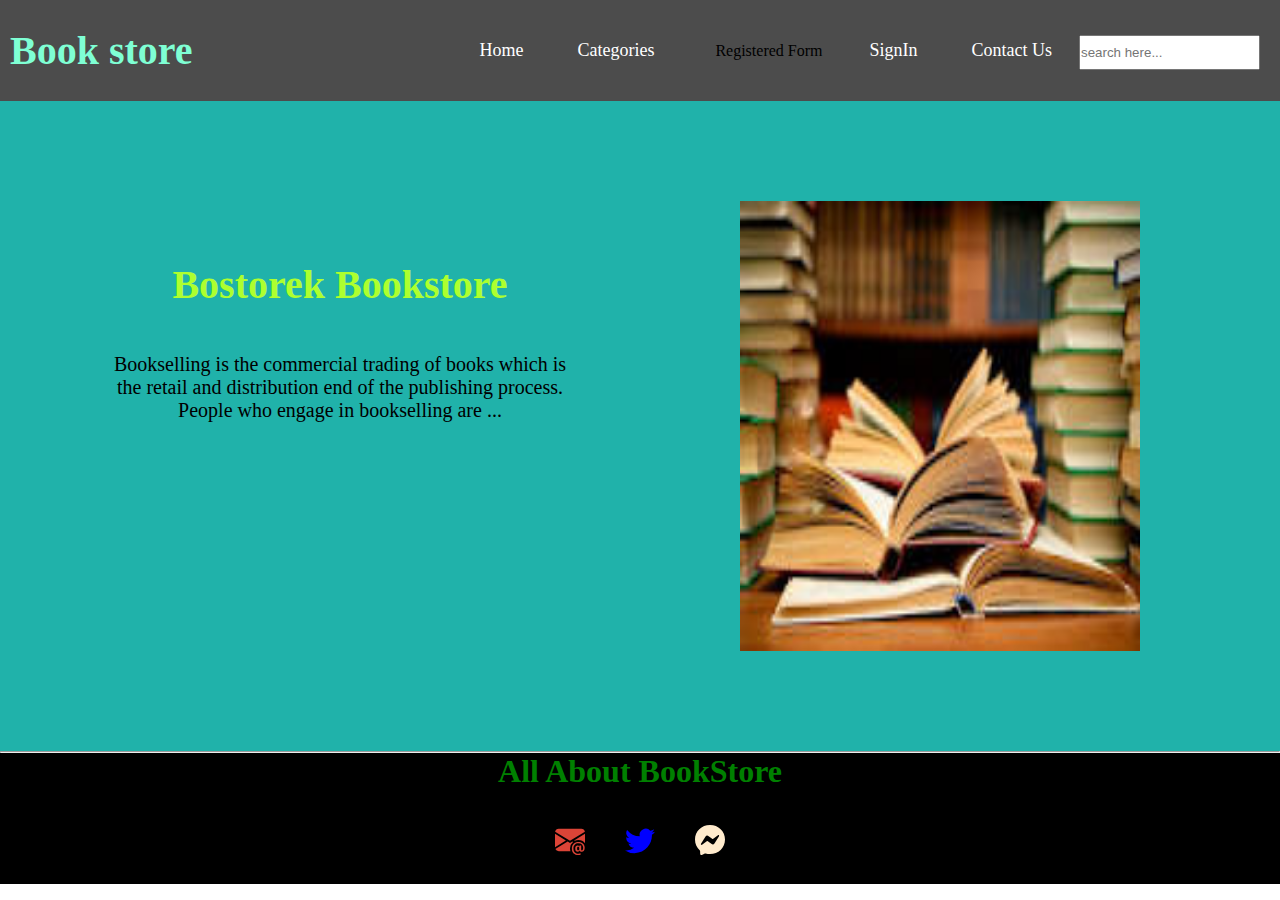
<file: index.html>
<!-- <!DOCTYPE html>
<html lang="en">
<head>
    <meta charset="UTF-8">
    <meta http-equiv="X-UA-Compatible" content="IE=edge">
    <meta name="viewport" content="width=device-width, initial-scale=1.0">
    <link rel="stylesheet" href="style.css">
    <link href="https://cdn.jsdelivr.net/npm/bootstrap@5.0.2/dist/css/bootstrap.min.css" rel="stylesheet" integrity="sha384-EVSTQN3/azprG1Anm3QDgpJLIm9Nao0Yz1ztcQTwFspd3yD65VohhpuuCOmLASjC" crossorigin="anonymous"><title>Document</title>
    
</head>
<body>
    <div id="main">
        <section id="index">
            <nav class="navbar">
                <h1 id="heading">Book<span>Store</span></h1>
                
                <ul>
                   
                    <li> <a href="index.html">Home</a> </li>
                    <li><a href="Categories.html">Categories</a></li>
                    <li><a href="Registration.html">Registred Form</a></li>
                    <li><a href="Login.html">SignIn</a></li>
                    <li><a href="Contact.html">Contact Us</a></li>
                    <input type="search" id="search" placeholder="Search Here ..."/>
                    
                </ul>
            </nav>
        </section>
        <section class="home">
            <div class="div1">
                <h1 class="head">Bostorek Bookstore</h1>
                <p class="paragraph">Bookselling is the commercial trading of books which is the retail and distribution end of the publishing process. People who engage in bookselling are ...
                </h1>
                    
            </div>
            <div class="div2">
                    <img src="Images/Book1.jpg" alt="" class="img">
            </div>
        </section>
    </div>
    
    <footer>
        <footer id="fd1">
            <h1 id="foot">All About BookStore </h1>
            <ul id="icon">
                <li class="iconli iconli1">
                    <svg xmlns="http://www.w3.org/2000/svg" width="30" height="40" fill="currentColor" class="bi bi-envelope-at-fill" viewBox="0 0 16 16">
                        <path d="M2 2A2 2 0 0 0 .05 3.555L8 8.414l7.95-4.859A2 2 0 0 0 14 2H2Zm-2 9.8V4.698l5.803 3.546L0 11.801Zm6.761-2.97-6.57 4.026A2 2 0 0 0 2 14h6.256A4.493 4.493 0 0 1 8 12.5a4.49 4.49 0 0 1 1.606-3.446l-.367-.225L8 9.586l-1.239-.757ZM16 9.671V4.697l-5.803 3.546.338.208A4.482 4.482 0 0 1 12.5 8c1.414 0 2.675.652 3.5 1.671Z"/>
                        <path d="M15.834 12.244c0 1.168-.577 2.025-1.587 2.025-.503 0-1.002-.228-1.12-.648h-.043c-.118.416-.543.643-1.015.643-.77 0-1.259-.542-1.259-1.434v-.529c0-.844.481-1.4 1.26-1.4.585 0 .87.333.953.63h.03v-.568h.905v2.19c0 .272.18.42.411.42.315 0 .639-.415.639-1.39v-.118c0-1.277-.95-2.326-2.484-2.326h-.04c-1.582 0-2.64 1.067-2.64 2.724v.157c0 1.867 1.237 2.654 2.57 2.654h.045c.507 0 .935-.07 1.18-.18v.731c-.219.1-.643.175-1.237.175h-.044C10.438 16 9 14.82 9 12.646v-.214C9 10.36 10.421 9 12.485 9h.035c2.12 0 3.314 1.43 3.314 3.034v.21Zm-4.04.21v.227c0 .586.227.8.581.8.31 0 .564-.17.564-.743v-.367c0-.516-.275-.708-.572-.708-.346 0-.573.245-.573.791Z"/>
                      </svg>
                </li >
                <li class="iconli iconli2">
                    <svg xmlns="http://www.w3.org/2000/svg" width="30" height="40" fill="currentColor" class="bi bi-twitter" viewBox="0 0 16 16">
                        <path d="M5.026 15c6.038 0 9.341-5.003 9.341-9.334 0-.14 0-.282-.006-.422A6.685 6.685 0 0 0 16 3.542a6.658 6.658 0 0 1-1.889.518 3.301 3.301 0 0 0 1.447-1.817 6.533 6.533 0 0 1-2.087.793A3.286 3.286 0 0 0 7.875 6.03a9.325 9.325 0 0 1-6.767-3.429 3.289 3.289 0 0 0 1.018 4.382A3.323 3.323 0 0 1 .64 6.575v.045a3.288 3.288 0 0 0 2.632 3.218 3.203 3.203 0 0 1-.865.115 3.23 3.23 0 0 1-.614-.057 3.283 3.283 0 0 0 3.067 2.277A6.588 6.588 0 0 1 .78 13.58a6.32 6.32 0 0 1-.78-.045A9.344 9.344 0 0 0 5.026 15z"/>
                      </svg>
                </li>
                <li class="iconli iconli3">
                    <svg xmlns="http://www.w3.org/2000/svg" width="30" height="40" fill="currentColor" class="bi bi-messenger" viewBox="0 0 16 16">
                        <path d="M0 7.76C0 3.301 3.493 0 8 0s8 3.301 8 7.76-3.493 7.76-8 7.76c-.81 0-1.586-.107-2.316-.307a.639.639 0 0 0-.427.03l-1.588.702a.64.64 0 0 1-.898-.566l-.044-1.423a.639.639 0 0 0-.215-.456C.956 12.108 0 10.092 0 7.76zm5.546-1.459-2.35 3.728c-.225.358.214.761.551.506l2.525-1.916a.48.48 0 0 1 .578-.002l1.869 1.402a1.2 1.2 0 0 0 1.735-.32l2.35-3.728c.226-.358-.214-.761-.551-.506L9.728 7.381a.48.48 0 0 1-.578.002L7.281 5.98a1.2 1.2 0 0 0-1.735.32z"/>
                      </svg>
                </li>
            </ul>

    </footer>
</body>
</html> -->

<!DOCTYPE html>
<html lang="en">
<head>
    <meta charset="UTF-8">
    <meta http-equiv="X-UA-Compatible" content="IE=edge">
    <meta name="viewport" content="width=device-width, initial-scale=1.0">
    <title>Online Book store |  HTML CSS</title>
    
    <link rel="stylesheet" href="style.css">
</head>
<body>
    <header>
        <nav class="navbar">
            <div class ="logo">
                <h1 id="heading">Book store</h1>

            </div>
            <div class="navmenu">
                <ul>
                    <li><a href="index.html">Home</a></li>
                    <li><a href="Categories.html">Categories</a></li>
                    <li><a href="Registration.html"></a>Registered Form</li>
                    <li><a href="Login.html">SignIn</a></li>
                    <li><a href="Contact.html">Contact Us</a></li>
                    <input type="search" id="search" class="text" placeholder="search here...">
                </ul>
            </div>
        </nav>
        <section class="home">
            <div class="div1">
                <h1 class="head">Bostorek Bookstore</h1>
                <p class="paragraph">Bookselling is the commercial trading of books which is the retail and distribution end of the publishing process. People who engage in bookselling are ...
                </h1>
                    <!-- <p>By default, the background color of the document is "tan".
                         If the screen size is 992px or less, the color will change to "blue".
                         If it is 600px or less, it will change to "olive".</p> -->
 
            </div>
            <div class="div2">
                    <img src="Images/Book6.jpg" alt="" class="img">
            </div>
        </section>
    </div>
    </header>
    <hr>
    <footer>
        <footer id="fd1">
            <h1 id="foot">All About BookStore </h1>
            <ul id="icon">
                <li class="iconli iconli1">
                    <svg xmlns="http://www.w3.org/2000/svg" width="30" height="40" fill="currentColor" class="bi bi-envelope-at-fill" viewBox="0 0 16 16">
                        <path d="M2 2A2 2 0 0 0 .05 3.555L8 8.414l7.95-4.859A2 2 0 0 0 14 2H2Zm-2 9.8V4.698l5.803 3.546L0 11.801Zm6.761-2.97-6.57 4.026A2 2 0 0 0 2 14h6.256A4.493 4.493 0 0 1 8 12.5a4.49 4.49 0 0 1 1.606-3.446l-.367-.225L8 9.586l-1.239-.757ZM16 9.671V4.697l-5.803 3.546.338.208A4.482 4.482 0 0 1 12.5 8c1.414 0 2.675.652 3.5 1.671Z"/>
                        <path d="M15.834 12.244c0 1.168-.577 2.025-1.587 2.025-.503 0-1.002-.228-1.12-.648h-.043c-.118.416-.543.643-1.015.643-.77 0-1.259-.542-1.259-1.434v-.529c0-.844.481-1.4 1.26-1.4.585 0 .87.333.953.63h.03v-.568h.905v2.19c0 .272.18.42.411.42.315 0 .639-.415.639-1.39v-.118c0-1.277-.95-2.326-2.484-2.326h-.04c-1.582 0-2.64 1.067-2.64 2.724v.157c0 1.867 1.237 2.654 2.57 2.654h.045c.507 0 .935-.07 1.18-.18v.731c-.219.1-.643.175-1.237.175h-.044C10.438 16 9 14.82 9 12.646v-.214C9 10.36 10.421 9 12.485 9h.035c2.12 0 3.314 1.43 3.314 3.034v.21Zm-4.04.21v.227c0 .586.227.8.581.8.31 0 .564-.17.564-.743v-.367c0-.516-.275-.708-.572-.708-.346 0-.573.245-.573.791Z"/>
                      </svg>
                </li >
                <li class="iconli iconli2">
                    <svg xmlns="http://www.w3.org/2000/svg" width="30" height="40" fill="currentColor" class="bi bi-twitter" viewBox="0 0 16 16">
                        <path d="M5.026 15c6.038 0 9.341-5.003 9.341-9.334 0-.14 0-.282-.006-.422A6.685 6.685 0 0 0 16 3.542a6.658 6.658 0 0 1-1.889.518 3.301 3.301 0 0 0 1.447-1.817 6.533 6.533 0 0 1-2.087.793A3.286 3.286 0 0 0 7.875 6.03a9.325 9.325 0 0 1-6.767-3.429 3.289 3.289 0 0 0 1.018 4.382A3.323 3.323 0 0 1 .64 6.575v.045a3.288 3.288 0 0 0 2.632 3.218 3.203 3.203 0 0 1-.865.115 3.23 3.23 0 0 1-.614-.057 3.283 3.283 0 0 0 3.067 2.277A6.588 6.588 0 0 1 .78 13.58a6.32 6.32 0 0 1-.78-.045A9.344 9.344 0 0 0 5.026 15z"/>
                      </svg>
                </li>
                <li class="iconli iconli3">
                    <svg xmlns="http://www.w3.org/2000/svg" width="30" height="40" fill="currentColor" class="bi bi-messenger" viewBox="0 0 16 16">
                        <path d="M0 7.76C0 3.301 3.493 0 8 0s8 3.301 8 7.76-3.493 7.76-8 7.76c-.81 0-1.586-.107-2.316-.307a.639.639 0 0 0-.427.03l-1.588.702a.64.64 0 0 1-.898-.566l-.044-1.423a.639.639 0 0 0-.215-.456C.956 12.108 0 10.092 0 7.76zm5.546-1.459-2.35 3.728c-.225.358.214.761.551.506l2.525-1.916a.48.48 0 0 1 .578-.002l1.869 1.402a1.2 1.2 0 0 0 1.735-.32l2.35-3.728c.226-.358-.214-.761-.551-.506L9.728 7.381a.48.48 0 0 1-.578.002L7.281 5.98a1.2 1.2 0 0 0-1.735.32z"/>
                      </svg>
                </li>
            </ul>

    </footer>
    <script src="Javascript.js"></script>
  
    
</body>
</html>
</file>
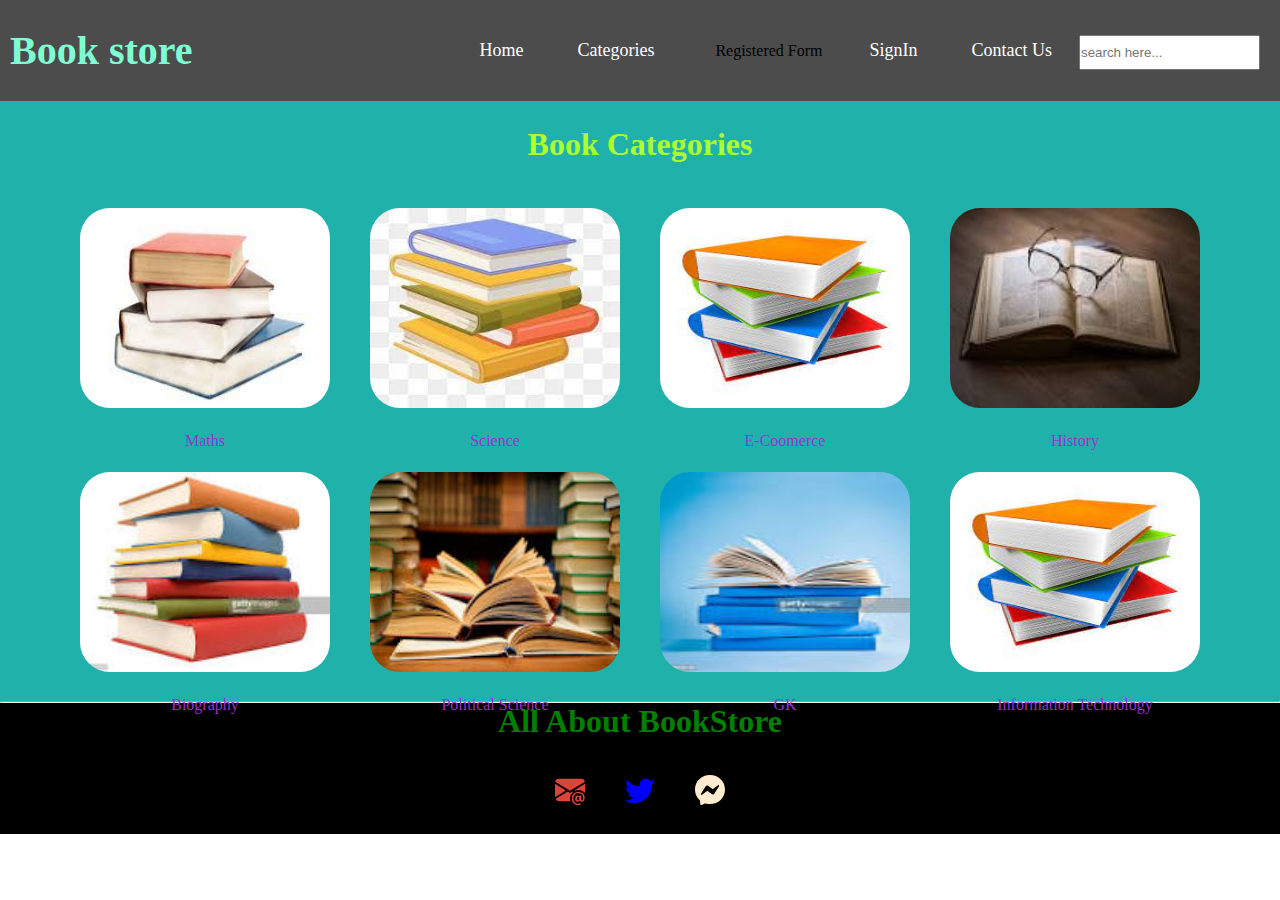
<file: Categories.html>
<!-- <!DOCTYPE html>
<html lang="en">
<head>
    <meta charset="UTF-8">
    <meta http-equiv="X-UA-Compatible" content="IE=edge">
    <meta name="viewport" content="width=device-width, initial-scale=1.0">
    <link rel="stylesheet" href="style.css">
    <link href="https://cdn.jsdelivr.net/npm/bootstrap@5.0.2/dist/css/bootstrap.min.css" rel="stylesheet" integrity="sha384-EVSTQN3/azprG1Anm3QDgpJLIm9Nao0Yz1ztcQTwFspd3yD65VohhpuuCOmLASjC" crossorigin="anonymous"><title>Document</title>
    <style>
        *{
    margin: 0px;
    padding: 0px;
    
}
#categories{
    background-color:azure;
    height: 600px;
}
.cat1{
    display: flex;
    justify-content: center;
    text-align: center;
    border-radius: 30px;
   
    
}
.cat2{
    display: flex;
    justify-content: center;
    text-align: center;
    
   
   
}
.Images{
   height: 200px;
   width: 250px;
   margin: 20px;
   border-radius: 30px;
}
.head1{
    text-align: center;
    color:greenyellow;
    
}
.fig{
    color:brown;
}

 </style>
</head>
<body>
    <div id="main">
        <section id="index">
            <nav class="navbar">
                <h1 id="heading">Book<span>Store</span></h1>
                
                <ul>
                   
                    <li> <a href="index.html">Home</a> </li>
                    <li><a href="Categories.html">Categories</a></li>
                    <li><a href="Registration.html">Registred Form</a></li>
                    <li><a href="Login.html">SignIn</a></li>
                    <li><a href="Contact.html">Contact Us</a></li>
                    <input type="search" id="search" placeholder="Search Here ..."/>
                    
                </ul>
            </nav>
        </section>
        <section id="categories">
            <h1 class="head1"> Book Categories</h1>
            <div class="cat1">
                <figure>
                <img src="Images/Book1.jpg" alt="" class="Images">
                <figcaption class="fig">Maths</figcaption>
            </figure>
            <figure>
                <img src="Images/Book2.jpg" alt="" class="Images">
                <figcaption class="fig">Science</figcaption>
            </figure>
            <figure>
                <img src="Images/Book3.jfif" alt="" class="Images">
                <figcaption class="fig">E-Coomerce</figcaption>
            </figure>
            <figure>
                <img src="Images/Book4.jpg" alt="" class="Images">
                <figcaption class="fig">History</figcaption>
            </figure>
        </div>
        <div class="cat2">
            <figure>
            <img src="Images/Book5.jpg" alt="" class="Images">
            <figcaption class="fig">Biography</figcaption>
        </figure>
        <figure>
            <img src="Images/Book6.jpg" alt="" class="Images">
            <figcaption class="fig">Political Science</figcaption>
        </figure>
        <figure>
            <img src="Images/Book7.jpg" alt="" class="Images">
            <figcaption class="fig">GK</figcaption>
        </figure>
        <figure>
            <img src="Images/Book3.jfif" alt="" class="Images">
            <figcaption class="fig">Information Technology</figcaption>
        </figure>
    </div>
        </section>
        </div>
      
    <footer>
        <footer id="fd2">
            <h1 id="foot">All About BookStore </h1>
            <ul id="icon">
                <li class="iconli iconli1">
                    <svg xmlns="http://www.w3.org/2000/svg" width="30" height="40" fill="currentColor" class="bi bi-envelope-at-fill" viewBox="0 0 16 16">
                        <path d="M2 2A2 2 0 0 0 .05 3.555L8 8.414l7.95-4.859A2 2 0 0 0 14 2H2Zm-2 9.8V4.698l5.803 3.546L0 11.801Zm6.761-2.97-6.57 4.026A2 2 0 0 0 2 14h6.256A4.493 4.493 0 0 1 8 12.5a4.49 4.49 0 0 1 1.606-3.446l-.367-.225L8 9.586l-1.239-.757ZM16 9.671V4.697l-5.803 3.546.338.208A4.482 4.482 0 0 1 12.5 8c1.414 0 2.675.652 3.5 1.671Z"/>
                        <path d="M15.834 12.244c0 1.168-.577 2.025-1.587 2.025-.503 0-1.002-.228-1.12-.648h-.043c-.118.416-.543.643-1.015.643-.77 0-1.259-.542-1.259-1.434v-.529c0-.844.481-1.4 1.26-1.4.585 0 .87.333.953.63h.03v-.568h.905v2.19c0 .272.18.42.411.42.315 0 .639-.415.639-1.39v-.118c0-1.277-.95-2.326-2.484-2.326h-.04c-1.582 0-2.64 1.067-2.64 2.724v.157c0 1.867 1.237 2.654 2.57 2.654h.045c.507 0 .935-.07 1.18-.18v.731c-.219.1-.643.175-1.237.175h-.044C10.438 16 9 14.82 9 12.646v-.214C9 10.36 10.421 9 12.485 9h.035c2.12 0 3.314 1.43 3.314 3.034v.21Zm-4.04.21v.227c0 .586.227.8.581.8.31 0 .564-.17.564-.743v-.367c0-.516-.275-.708-.572-.708-.346 0-.573.245-.573.791Z"/>
                      </svg>
                </li >
                <li class="iconli iconli2">
                    <svg xmlns="http://www.w3.org/2000/svg" width="30" height="40" fill="currentColor" class="bi bi-twitter" viewBox="0 0 16 16">
                        <path d="M5.026 15c6.038 0 9.341-5.003 9.341-9.334 0-.14 0-.282-.006-.422A6.685 6.685 0 0 0 16 3.542a6.658 6.658 0 0 1-1.889.518 3.301 3.301 0 0 0 1.447-1.817 6.533 6.533 0 0 1-2.087.793A3.286 3.286 0 0 0 7.875 6.03a9.325 9.325 0 0 1-6.767-3.429 3.289 3.289 0 0 0 1.018 4.382A3.323 3.323 0 0 1 .64 6.575v.045a3.288 3.288 0 0 0 2.632 3.218 3.203 3.203 0 0 1-.865.115 3.23 3.23 0 0 1-.614-.057 3.283 3.283 0 0 0 3.067 2.277A6.588 6.588 0 0 1 .78 13.58a6.32 6.32 0 0 1-.78-.045A9.344 9.344 0 0 0 5.026 15z"/>
                      </svg>
                </li>
                <li class="iconli iconli3">
                    <svg xmlns="http://www.w3.org/2000/svg" width="30" height="40" fill="currentColor" class="bi bi-messenger" viewBox="0 0 16 16">
                        <path d="M0 7.76C0 3.301 3.493 0 8 0s8 3.301 8 7.76-3.493 7.76-8 7.76c-.81 0-1.586-.107-2.316-.307a.639.639 0 0 0-.427.03l-1.588.702a.64.64 0 0 1-.898-.566l-.044-1.423a.639.639 0 0 0-.215-.456C.956 12.108 0 10.092 0 7.76zm5.546-1.459-2.35 3.728c-.225.358.214.761.551.506l2.525-1.916a.48.48 0 0 1 .578-.002l1.869 1.402a1.2 1.2 0 0 0 1.735-.32l2.35-3.728c.226-.358-.214-.761-.551-.506L9.728 7.381a.48.48 0 0 1-.578.002L7.281 5.98a1.2 1.2 0 0 0-1.735.32z"/>
                      </svg>
                </li>
            </ul>

    </footer>
</body>
</html> -->


<!DOCTYPE html>
<html lang="en">
<head>
    <meta charset="UTF-8">
    <meta http-equiv="X-UA-Compatible" content="IE=edge">
    <meta name="viewport" content="width=device-width, initial-scale=1.0">
    <title>Online Book store |  HTML CSS</title>
    
    <link rel="stylesheet" href="style.css">
    <style>
        *{
    margin: 0px;
    padding: 0px;
    
}
#categories{
    background-color:lightseagreen;
    height: 600px;
}
.cat1{
    display: flex;
    justify-content: center;
    text-align: center;
    border-radius: 30px;
   
    
}
.cat2{
    display: flex;
    justify-content: center;
    text-align: center;
    
   
   
}
.Images{
   height: 200px;
   width: 250px;
   margin: 20px;
   border-radius: 30px;
}

 .Images:hover{
    background-color: aqua;
    height: 220px;
    width: 270px;

} 




.head1{
    text-align: center;
    color:greenyellow;
    padding: 25px;
    
}
.fig{
    color:darkorchid;
    height: 20px;
}

 </style>

</head>
<body>
    <header>
        <nav class="navbar">
            <div class ="logo">
                <h1 id="heading">Book store</h1>

            </div>
            <div class="navmenu">
                <ul>
                    <li><a href="index.html">Home</a></li>
                    <li><a href="Categories.html">Categories</a></li>
                    <li><a href="Registration.html"></a>Registered Form</li>
                    <li><a href="Login.html">SignIn</a></li>
                    <li><a href="Contact.html">Contact Us</a></li>
                    <input type="search" id="search" class="text" placeholder="search here...">
                </ul>
            </div>
        </nav>
        <section id="categories">
            <h1 class="head1"> Book Categories</h1>
            <div class="cat1">
                <figure>
                <img src="Images/Book1.jpg" alt="" class="Images">
                <figcaption class="fig">Maths</figcaption>
            </figure>
            <figure>
                <img src="Images/Book2.jpg" alt="" class="Images">
                <figcaption class="fig">Science</figcaption>
            </figure>
            <figure>
                <img src="Images/Book3.jfif" alt="" class="Images">
                <figcaption class="fig">E-Coomerce</figcaption>
            </figure>
            <figure>
                <img src="Images/Book4.jpg" alt="" class="Images">
                <figcaption class="fig">History</figcaption>
            </figure>
        </div>
        <div class="cat2">
            <figure>
            <img src="Images/Book5.jpg" alt="" class="Images">
            <figcaption class="fig">Biography</figcaption>
        </figure>
        <figure>
            <img src="Images/Book6.jpg" alt="" class="Images">
            <figcaption class="fig">Political Science</figcaption>
        </figure>
        <figure>
            <img src="Images/Book7.jpg" alt="" class="Images">
            <figcaption class="fig">GK</figcaption>
        </figure>
        <figure>
            <img src="Images/Book3.jfif" alt="" class="Images">
            <figcaption class="fig">Information Technology</figcaption>
        </figure>
    </div>
        </section>
    </div>
    </header>
    <hr>
    <footer>
        <footer id="fd1">
            <h1 id="foot">All About BookStore </h1>
            <ul id="icon">
                <li class="iconli iconli1">
                    <svg xmlns="http://www.w3.org/2000/svg" width="30" height="40" fill="currentColor" class="bi bi-envelope-at-fill" viewBox="0 0 16 16">
                        <path d="M2 2A2 2 0 0 0 .05 3.555L8 8.414l7.95-4.859A2 2 0 0 0 14 2H2Zm-2 9.8V4.698l5.803 3.546L0 11.801Zm6.761-2.97-6.57 4.026A2 2 0 0 0 2 14h6.256A4.493 4.493 0 0 1 8 12.5a4.49 4.49 0 0 1 1.606-3.446l-.367-.225L8 9.586l-1.239-.757ZM16 9.671V4.697l-5.803 3.546.338.208A4.482 4.482 0 0 1 12.5 8c1.414 0 2.675.652 3.5 1.671Z"/>
                        <path d="M15.834 12.244c0 1.168-.577 2.025-1.587 2.025-.503 0-1.002-.228-1.12-.648h-.043c-.118.416-.543.643-1.015.643-.77 0-1.259-.542-1.259-1.434v-.529c0-.844.481-1.4 1.26-1.4.585 0 .87.333.953.63h.03v-.568h.905v2.19c0 .272.18.42.411.42.315 0 .639-.415.639-1.39v-.118c0-1.277-.95-2.326-2.484-2.326h-.04c-1.582 0-2.64 1.067-2.64 2.724v.157c0 1.867 1.237 2.654 2.57 2.654h.045c.507 0 .935-.07 1.18-.18v.731c-.219.1-.643.175-1.237.175h-.044C10.438 16 9 14.82 9 12.646v-.214C9 10.36 10.421 9 12.485 9h.035c2.12 0 3.314 1.43 3.314 3.034v.21Zm-4.04.21v.227c0 .586.227.8.581.8.31 0 .564-.17.564-.743v-.367c0-.516-.275-.708-.572-.708-.346 0-.573.245-.573.791Z"/>
                      </svg>
                </li >
                <li class="iconli iconli2">
                    <svg xmlns="http://www.w3.org/2000/svg" width="30" height="40" fill="currentColor" class="bi bi-twitter" viewBox="0 0 16 16">
                        <path d="M5.026 15c6.038 0 9.341-5.003 9.341-9.334 0-.14 0-.282-.006-.422A6.685 6.685 0 0 0 16 3.542a6.658 6.658 0 0 1-1.889.518 3.301 3.301 0 0 0 1.447-1.817 6.533 6.533 0 0 1-2.087.793A3.286 3.286 0 0 0 7.875 6.03a9.325 9.325 0 0 1-6.767-3.429 3.289 3.289 0 0 0 1.018 4.382A3.323 3.323 0 0 1 .64 6.575v.045a3.288 3.288 0 0 0 2.632 3.218 3.203 3.203 0 0 1-.865.115 3.23 3.23 0 0 1-.614-.057 3.283 3.283 0 0 0 3.067 2.277A6.588 6.588 0 0 1 .78 13.58a6.32 6.32 0 0 1-.78-.045A9.344 9.344 0 0 0 5.026 15z"/>
                      </svg>
                </li>
                <li class="iconli iconli3">
                    <svg xmlns="http://www.w3.org/2000/svg" width="30" height="40" fill="currentColor" class="bi bi-messenger" viewBox="0 0 16 16">
                        <path d="M0 7.76C0 3.301 3.493 0 8 0s8 3.301 8 7.76-3.493 7.76-8 7.76c-.81 0-1.586-.107-2.316-.307a.639.639 0 0 0-.427.03l-1.588.702a.64.64 0 0 1-.898-.566l-.044-1.423a.639.639 0 0 0-.215-.456C.956 12.108 0 10.092 0 7.76zm5.546-1.459-2.35 3.728c-.225.358.214.761.551.506l2.525-1.916a.48.48 0 0 1 .578-.002l1.869 1.402a1.2 1.2 0 0 0 1.735-.32l2.35-3.728c.226-.358-.214-.761-.551-.506L9.728 7.381a.48.48 0 0 1-.578.002L7.281 5.98a1.2 1.2 0 0 0-1.735.32z"/>
                      </svg>
                </li>
            </ul>

    </footer>
    <script src="Javascript.js"></script>
  
    
</body>
</html>
</file>
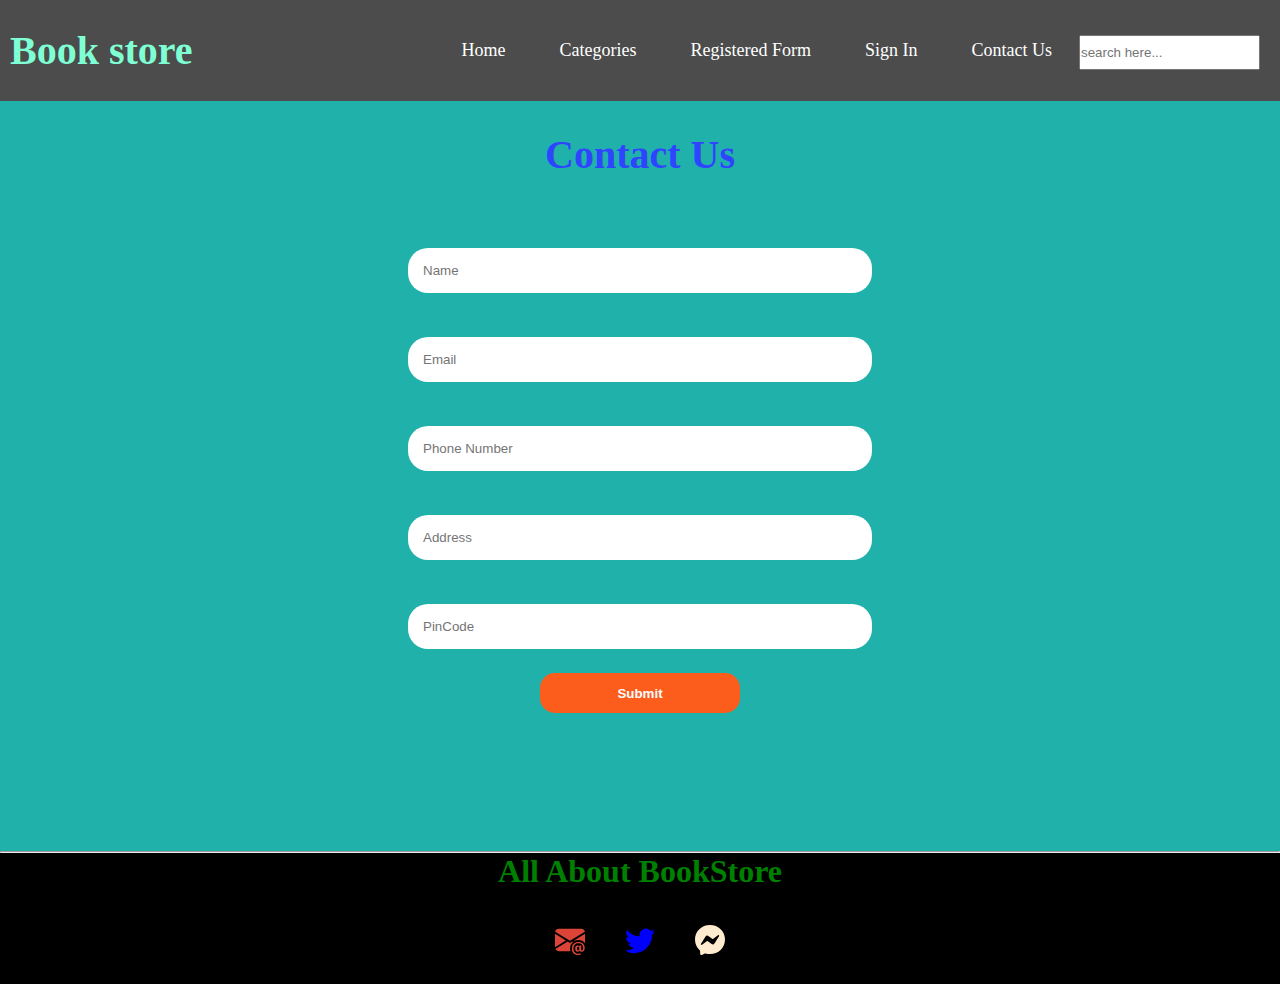
<file: Contact.html>
<!DOCTYPE html>
<html lang="en">
<head>
    <meta charset="UTF-8">
    <meta http-equiv="X-UA-Compatible" content="IE=edge">
    <meta name="viewport" content="width=device-width, initial-scale=1.0">
    <title>Online Book store |  HTML CSS</title>
    <style>
       
    </style>
    <link rel="stylesheet" href="style.css">
</head>
<body>
    <header>
        <nav class="navbar">
            <div class ="logo">
                <h1 id="heading">Book store</h1>

            </div>
            <div class="navmenu">
                <ul>
                    <li><a href="index.html">Home</a></li>
                    <li><a href="Categories.html">Categories</a></li>
                    <li><a href="Registration.html">Registered Form</a></li>
                    <li><a href="Login.html">Sign In</a></li>
                    <li><a href="Contact.html">Contact Us</a></li>
                    <input type="search" id="search" class="text" placeholder="search here...">
                </ul>
                <!-- <div class="search-box">
                     
                </div> -->
            </div>
        </nav>
        <section id="Contact">
            <h1 class="heading">Contact Us</h1>
            <form class="forms" onsubmit="return validateForm()">
                
               
                <input type="text" id="firstName" class="input" placeholder="Name" onblur="validate1()">
                <table class="erroc">
                    <tr><td></td><td class="error" id="error1"></td></tr>
                </table>
           
                <input type="email" class="input" id="email" placeholder="Email" onblur="validate2()">
                <table class="erroc">
                    <tr><td class="error" id="error2"></td></tr>
                </table>
                <input type="text" class="input" id="num" placeholder="Phone Number" onblur="validate3()">
                <table class="erroc">
                    <tr><td></td><td class="error" id="error3"></td></tr>
                </table>

                <input type="text" class="input" id="Add" placeholder="Address" onblur="validate4()">
                <table class="erroc">
                    <tr><td></td><td class="error" id="error4"></td></tr>
                </table>
               
                <input type="text" class="input" id="pin" placeholder="PinCode" onblur="validate5()">
                <table class="erroc">
                    <tr><td></td><td class="error" id="error5"></td></tr>
                </table>
           
                <input type="submit" class="btn">
            </form>
        </section>
    </header>
<hr>
    <footer>
        <footer id="fd1">
            <h1 id="foot">All About BookStore </h1>
            <ul id="icon">
                <li class="iconli iconli1">
                    <svg xmlns="http://www.w3.org/2000/svg" width="30" height="40" fill="currentColor" class="bi bi-envelope-at-fill" viewBox="0 0 16 16">
                        <path d="M2 2A2 2 0 0 0 .05 3.555L8 8.414l7.95-4.859A2 2 0 0 0 14 2H2Zm-2 9.8V4.698l5.803 3.546L0 11.801Zm6.761-2.97-6.57 4.026A2 2 0 0 0 2 14h6.256A4.493 4.493 0 0 1 8 12.5a4.49 4.49 0 0 1 1.606-3.446l-.367-.225L8 9.586l-1.239-.757ZM16 9.671V4.697l-5.803 3.546.338.208A4.482 4.482 0 0 1 12.5 8c1.414 0 2.675.652 3.5 1.671Z"/>
                        <path d="M15.834 12.244c0 1.168-.577 2.025-1.587 2.025-.503 0-1.002-.228-1.12-.648h-.043c-.118.416-.543.643-1.015.643-.77 0-1.259-.542-1.259-1.434v-.529c0-.844.481-1.4 1.26-1.4.585 0 .87.333.953.63h.03v-.568h.905v2.19c0 .272.18.42.411.42.315 0 .639-.415.639-1.39v-.118c0-1.277-.95-2.326-2.484-2.326h-.04c-1.582 0-2.64 1.067-2.64 2.724v.157c0 1.867 1.237 2.654 2.57 2.654h.045c.507 0 .935-.07 1.18-.18v.731c-.219.1-.643.175-1.237.175h-.044C10.438 16 9 14.82 9 12.646v-.214C9 10.36 10.421 9 12.485 9h.035c2.12 0 3.314 1.43 3.314 3.034v.21Zm-4.04.21v.227c0 .586.227.8.581.8.31 0 .564-.17.564-.743v-.367c0-.516-.275-.708-.572-.708-.346 0-.573.245-.573.791Z"/>
                      </svg>
                </li >
                <li class="iconli iconli2">
                    <svg xmlns="http://www.w3.org/2000/svg" width="30" height="40" fill="currentColor" class="bi bi-twitter" viewBox="0 0 16 16">
                        <path d="M5.026 15c6.038 0 9.341-5.003 9.341-9.334 0-.14 0-.282-.006-.422A6.685 6.685 0 0 0 16 3.542a6.658 6.658 0 0 1-1.889.518 3.301 3.301 0 0 0 1.447-1.817 6.533 6.533 0 0 1-2.087.793A3.286 3.286 0 0 0 7.875 6.03a9.325 9.325 0 0 1-6.767-3.429 3.289 3.289 0 0 0 1.018 4.382A3.323 3.323 0 0 1 .64 6.575v.045a3.288 3.288 0 0 0 2.632 3.218 3.203 3.203 0 0 1-.865.115 3.23 3.23 0 0 1-.614-.057 3.283 3.283 0 0 0 3.067 2.277A6.588 6.588 0 0 1 .78 13.58a6.32 6.32 0 0 1-.78-.045A9.344 9.344 0 0 0 5.026 15z"/>
                      </svg>
                </li>
                <li class="iconli iconli3">
                    <svg xmlns="http://www.w3.org/2000/svg" width="30" height="40" fill="currentColor" class="bi bi-messenger" viewBox="0 0 16 16">
                        <path d="M0 7.76C0 3.301 3.493 0 8 0s8 3.301 8 7.76-3.493 7.76-8 7.76c-.81 0-1.586-.107-2.316-.307a.639.639 0 0 0-.427.03l-1.588.702a.64.64 0 0 1-.898-.566l-.044-1.423a.639.639 0 0 0-.215-.456C.956 12.108 0 10.092 0 7.76zm5.546-1.459-2.35 3.728c-.225.358.214.761.551.506l2.525-1.916a.48.48 0 0 1 .578-.002l1.869 1.402a1.2 1.2 0 0 0 1.735-.32l2.35-3.728c.226-.358-.214-.761-.551-.506L9.728 7.381a.48.48 0 0 1-.578.002L7.281 5.98a1.2 1.2 0 0 0-1.735.32z"/>
                      </svg>
                </li>
            </ul>

    </footer>
    <script src="Javascript.js"></script>
    <!-- </footer> -->


</body>
</html>
</file>
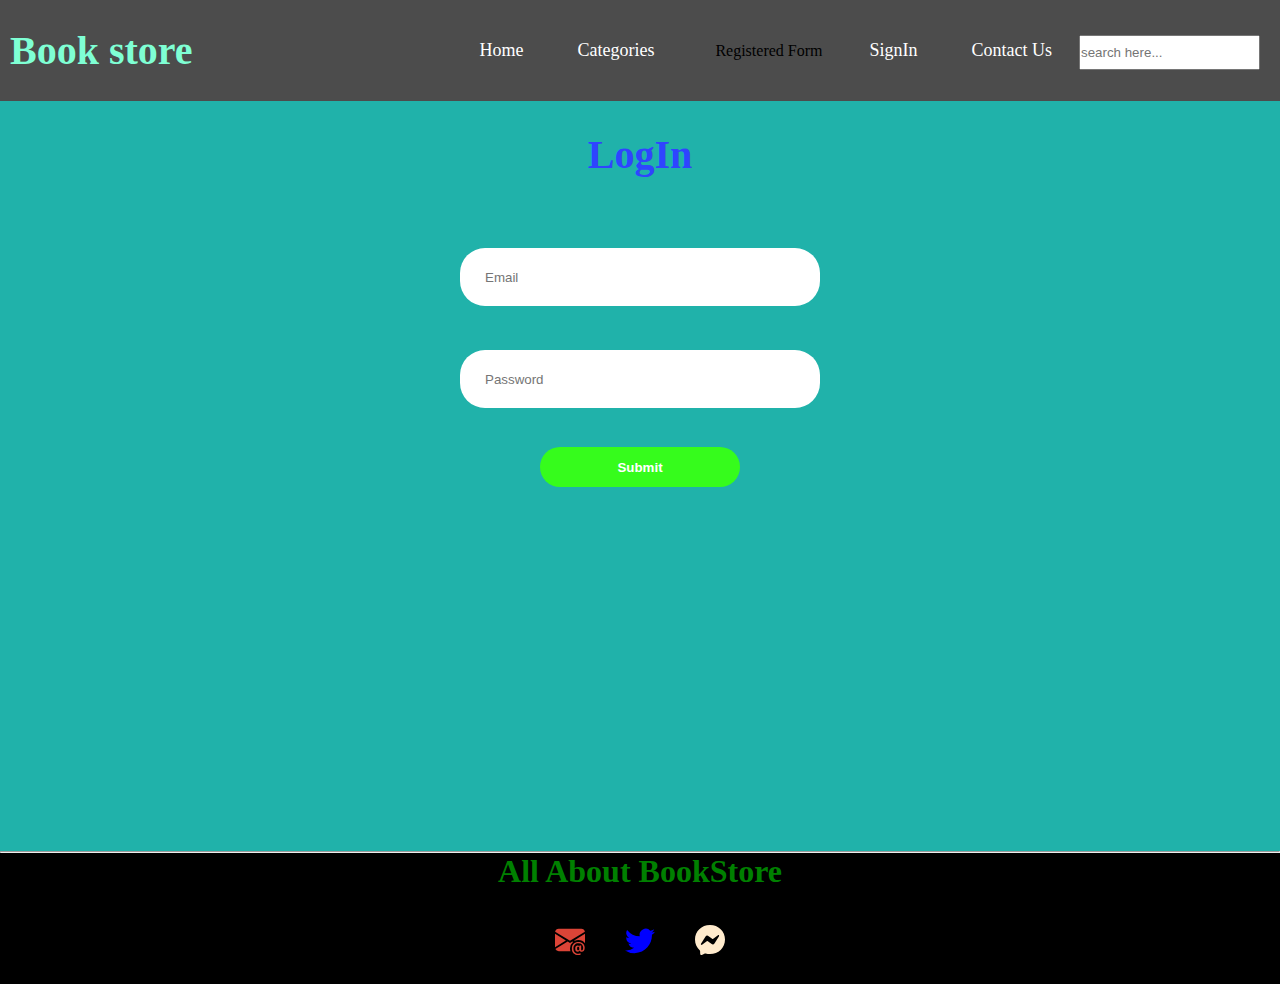
<file: Login.html>
<!DOCTYPE html>
<html lang="en">
<head>
    <meta charset="UTF-8">
    <meta http-equiv="X-UA-Compatible" content="IE=edge">
    <meta name="viewport" content="width=device-width, initial-scale=1.0">
    <title>Online Book store |  HTML CSS</title>
    
    <link rel="stylesheet" href="style.css">
</head>
<body>
    <header>
        <nav class="navbar">
            <div class ="logo">
                <h1 id="heading">Book store</h1>

            </div>
            <div class="navmenu">
                <ul>
                    <li><a href="index.html">Home</a></li>
                    <li><a href="Categories.html">Categories</a></li>
                    <li><a href="Registration.html"></a>Registered Form</li>
                    <li><a href="Login.html">SignIn</a></li>
                    <li><a href="Contact.html">Contact Us</a></li>
                    <input type="search" id="search" class="text" placeholder="search here...">
                </ul>
            </div>
        </nav>
        <section id="Sign">
            <h1 class="headings">LogIn</h1>
            <form class="forms" onsubmit="return signvalidateForm()">
                
                <input type="email" class="inputs" id="email" placeholder="Email" onblur="validate2()">
                <table class="erroc">
                    <tr><td></td><td class="error" id="error2"></td></tr>
                </table>
                
                <input type="password" class="inputs" id="pass" placeholder="Password" onblur="validate6()">
                <table class="erroc">
                    <tr><td></td><td class="error" id="error7"></td></tr>
                </table>

                <!-- <input type="Confirmpassword" class="inputs" placeholder="Confirmpassword"> -->
         
                <input type="submit" class="btns" value="Submit">
            </form>
        </section>
    </header>
    <hr>
    <footer>
        <footer id="fd1">
            <h1 id="foot">All About BookStore </h1>
            <ul id="icon">
                <li class="iconli iconli1">
                    <svg xmlns="http://www.w3.org/2000/svg" width="30" height="40" fill="currentColor" class="bi bi-envelope-at-fill" viewBox="0 0 16 16">
                        <path d="M2 2A2 2 0 0 0 .05 3.555L8 8.414l7.95-4.859A2 2 0 0 0 14 2H2Zm-2 9.8V4.698l5.803 3.546L0 11.801Zm6.761-2.97-6.57 4.026A2 2 0 0 0 2 14h6.256A4.493 4.493 0 0 1 8 12.5a4.49 4.49 0 0 1 1.606-3.446l-.367-.225L8 9.586l-1.239-.757ZM16 9.671V4.697l-5.803 3.546.338.208A4.482 4.482 0 0 1 12.5 8c1.414 0 2.675.652 3.5 1.671Z"/>
                        <path d="M15.834 12.244c0 1.168-.577 2.025-1.587 2.025-.503 0-1.002-.228-1.12-.648h-.043c-.118.416-.543.643-1.015.643-.77 0-1.259-.542-1.259-1.434v-.529c0-.844.481-1.4 1.26-1.4.585 0 .87.333.953.63h.03v-.568h.905v2.19c0 .272.18.42.411.42.315 0 .639-.415.639-1.39v-.118c0-1.277-.95-2.326-2.484-2.326h-.04c-1.582 0-2.64 1.067-2.64 2.724v.157c0 1.867 1.237 2.654 2.57 2.654h.045c.507 0 .935-.07 1.18-.18v.731c-.219.1-.643.175-1.237.175h-.044C10.438 16 9 14.82 9 12.646v-.214C9 10.36 10.421 9 12.485 9h.035c2.12 0 3.314 1.43 3.314 3.034v.21Zm-4.04.21v.227c0 .586.227.8.581.8.31 0 .564-.17.564-.743v-.367c0-.516-.275-.708-.572-.708-.346 0-.573.245-.573.791Z"/>
                      </svg>
                </li >
                <li class="iconli iconli2">
                    <svg xmlns="http://www.w3.org/2000/svg" width="30" height="40" fill="currentColor" class="bi bi-twitter" viewBox="0 0 16 16">
                        <path d="M5.026 15c6.038 0 9.341-5.003 9.341-9.334 0-.14 0-.282-.006-.422A6.685 6.685 0 0 0 16 3.542a6.658 6.658 0 0 1-1.889.518 3.301 3.301 0 0 0 1.447-1.817 6.533 6.533 0 0 1-2.087.793A3.286 3.286 0 0 0 7.875 6.03a9.325 9.325 0 0 1-6.767-3.429 3.289 3.289 0 0 0 1.018 4.382A3.323 3.323 0 0 1 .64 6.575v.045a3.288 3.288 0 0 0 2.632 3.218 3.203 3.203 0 0 1-.865.115 3.23 3.23 0 0 1-.614-.057 3.283 3.283 0 0 0 3.067 2.277A6.588 6.588 0 0 1 .78 13.58a6.32 6.32 0 0 1-.78-.045A9.344 9.344 0 0 0 5.026 15z"/>
                      </svg>
                </li>
                <li class="iconli iconli3">
                    <svg xmlns="http://www.w3.org/2000/svg" width="30" height="40" fill="currentColor" class="bi bi-messenger" viewBox="0 0 16 16">
                        <path d="M0 7.76C0 3.301 3.493 0 8 0s8 3.301 8 7.76-3.493 7.76-8 7.76c-.81 0-1.586-.107-2.316-.307a.639.639 0 0 0-.427.03l-1.588.702a.64.64 0 0 1-.898-.566l-.044-1.423a.639.639 0 0 0-.215-.456C.956 12.108 0 10.092 0 7.76zm5.546-1.459-2.35 3.728c-.225.358.214.761.551.506l2.525-1.916a.48.48 0 0 1 .578-.002l1.869 1.402a1.2 1.2 0 0 0 1.735-.32l2.35-3.728c.226-.358-.214-.761-.551-.506L9.728 7.381a.48.48 0 0 1-.578.002L7.281 5.98a1.2 1.2 0 0 0-1.735.32z"/>
                      </svg>
                </li>
            </ul>

    </footer>
    <script src="Javascript.js"></script>
  
    
</body>
</html>
</file>
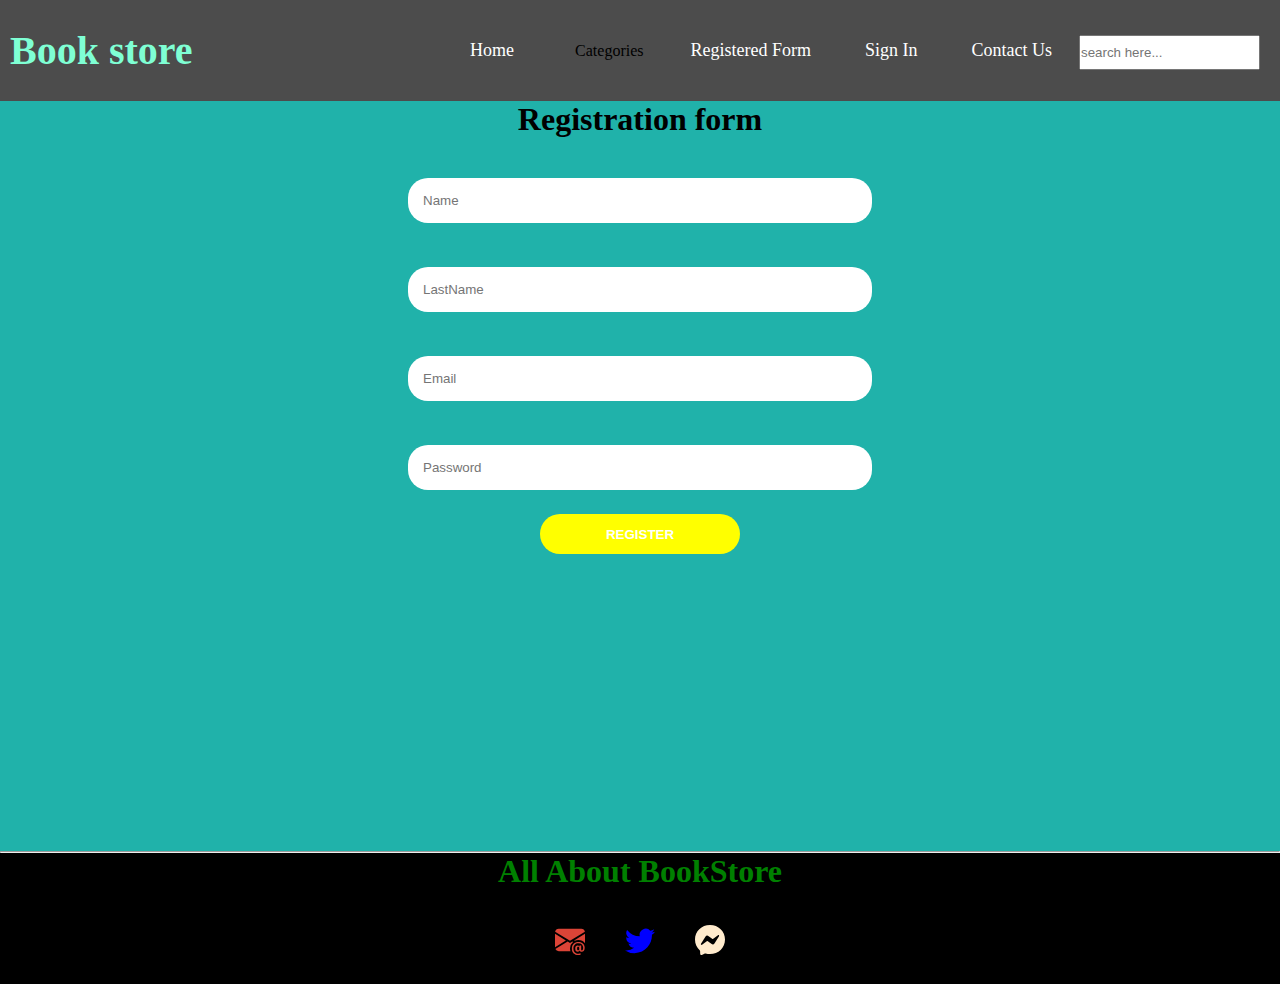
<file: Registration.html>
<!DOCTYPE html>
<html lang="en">
<head>
    <meta charset="UTF-8">
    <meta http-equiv="X-UA-Compatible" content="IE=edge">
    <meta name="viewport" content="width=device-width, initial-scale=1.0">
    <title>Online Book store |  HTML CSS</title>
    
    <link rel="stylesheet" href="style.css">
</head>
<body>
    <header>
        <nav class="navbar">
            <div class ="logo">
                <h1 id="heading">Book store</h1>

            </div>
            <div class="navmenu">
                <ul>
                    <li><a href="index.html">Home</a></li>
                    <li><a href="Categories.html"></a>Categories</li>
                    <li><a href="Registration.html">Registered Form</a></li>
                    <li><a href="Login.html">Sign In</a></li>
                    <li><a href="Contact.html">Contact Us</a></li>
                    <input type="search" id="search" class="text" placeholder="search here...">
                </ul>
             
            </div>
        </nav>
        <section id="regis">
            <h1 class="">Registration form</h1>
            <form class="forms" id="regForm" action="" novalidate>
                <input type="text" class="input" id="firstName" placeholder="Name" >
                <table class="erroc">
                    <tr><td></td><td class="error" id="error1"></td></tr>
                </table>

                <input type="text" class="input" id="lastName" placeholder="LastName" >
                <table class="erroc">
                    <tr><td></td><td class="error" id="error6"></td></tr>
                </table>
              
                <input type="email" id="email" class="input" placeholder="Email">
                <table class="erroc">
                    <tr><td></td><td class="error" id="error2"></td></tr>
                </table>

                <input type="password" class="input" id="pass" placeholder="Password">
                <table class="erroc">
                    <tr><td></td><td class="error" id="error3"></td></tr>
                </table>

                
                <input type="submit" class="bt" value="REGISTER" placeholder="Register">
            </form>
        </section>
    </header>
    <hr>
    <footer>
        <footer id="fd1">
            <h1 id="foot">All About BookStore </h1>
            <ul id="icon">
                <li class="iconli iconli1">
                    <svg xmlns="http://www.w3.org/2000/svg" width="30" height="40" fill="currentColor" class="bi bi-envelope-at-fill" viewBox="0 0 16 16">
                        <path d="M2 2A2 2 0 0 0 .05 3.555L8 8.414l7.95-4.859A2 2 0 0 0 14 2H2Zm-2 9.8V4.698l5.803 3.546L0 11.801Zm6.761-2.97-6.57 4.026A2 2 0 0 0 2 14h6.256A4.493 4.493 0 0 1 8 12.5a4.49 4.49 0 0 1 1.606-3.446l-.367-.225L8 9.586l-1.239-.757ZM16 9.671V4.697l-5.803 3.546.338.208A4.482 4.482 0 0 1 12.5 8c1.414 0 2.675.652 3.5 1.671Z"/>
                        <path d="M15.834 12.244c0 1.168-.577 2.025-1.587 2.025-.503 0-1.002-.228-1.12-.648h-.043c-.118.416-.543.643-1.015.643-.77 0-1.259-.542-1.259-1.434v-.529c0-.844.481-1.4 1.26-1.4.585 0 .87.333.953.63h.03v-.568h.905v2.19c0 .272.18.42.411.42.315 0 .639-.415.639-1.39v-.118c0-1.277-.95-2.326-2.484-2.326h-.04c-1.582 0-2.64 1.067-2.64 2.724v.157c0 1.867 1.237 2.654 2.57 2.654h.045c.507 0 .935-.07 1.18-.18v.731c-.219.1-.643.175-1.237.175h-.044C10.438 16 9 14.82 9 12.646v-.214C9 10.36 10.421 9 12.485 9h.035c2.12 0 3.314 1.43 3.314 3.034v.21Zm-4.04.21v.227c0 .586.227.8.581.8.31 0 .564-.17.564-.743v-.367c0-.516-.275-.708-.572-.708-.346 0-.573.245-.573.791Z"/>
                      </svg>
                </li >
                <li class="iconli iconli2">
                    <svg xmlns="http://www.w3.org/2000/svg" width="30" height="40" fill="currentColor" class="bi bi-twitter" viewBox="0 0 16 16">
                        <path d="M5.026 15c6.038 0 9.341-5.003 9.341-9.334 0-.14 0-.282-.006-.422A6.685 6.685 0 0 0 16 3.542a6.658 6.658 0 0 1-1.889.518 3.301 3.301 0 0 0 1.447-1.817 6.533 6.533 0 0 1-2.087.793A3.286 3.286 0 0 0 7.875 6.03a9.325 9.325 0 0 1-6.767-3.429 3.289 3.289 0 0 0 1.018 4.382A3.323 3.323 0 0 1 .64 6.575v.045a3.288 3.288 0 0 0 2.632 3.218 3.203 3.203 0 0 1-.865.115 3.23 3.23 0 0 1-.614-.057 3.283 3.283 0 0 0 3.067 2.277A6.588 6.588 0 0 1 .78 13.58a6.32 6.32 0 0 1-.78-.045A9.344 9.344 0 0 0 5.026 15z"/>
                      </svg>
                </li>
                <li class="iconli iconli3">
                    <svg xmlns="http://www.w3.org/2000/svg" width="30" height="40" fill="currentColor" class="bi bi-messenger" viewBox="0 0 16 16">
                        <path d="M0 7.76C0 3.301 3.493 0 8 0s8 3.301 8 7.76-3.493 7.76-8 7.76c-.81 0-1.586-.107-2.316-.307a.639.639 0 0 0-.427.03l-1.588.702a.64.64 0 0 1-.898-.566l-.044-1.423a.639.639 0 0 0-.215-.456C.956 12.108 0 10.092 0 7.76zm5.546-1.459-2.35 3.728c-.225.358.214.761.551.506l2.525-1.916a.48.48 0 0 1 .578-.002l1.869 1.402a1.2 1.2 0 0 0 1.735-.32l2.35-3.728c.226-.358-.214-.761-.551-.506L9.728 7.381a.48.48 0 0 1-.578.002L7.281 5.98a1.2 1.2 0 0 0-1.735.32z"/>
                      </svg>
                </li>
            </ul>

    </footer>
    <script src="Library/jquery-3.6.4.min.js"></script>
    <script src="jquery.js"></script>
</body>
</html>
</file>
<file: style.css>
*{
    margin: 0px;
    padding: 0px;
}
#main{
    background-color: rgb(241, 234, 234); 
   height: 700px;
}
#index{
    background-color:lightslategray; 
   
   
}
.navbar{
   background-color: rgb(0,0,0,0.7);
   display: flex;
  justify-content: space-between;
  align-items: center;
   
}
.navbar ul{
   padding: 20px;
   display: flex;
   
}

.navbar li{
   list-style-type: none;
   padding: 20px;
}
.navbar a{
   text-decoration: none;
   color: white;
   font-size: 18px;
   padding: 7px;
}

.navbar a:hover{
   border-bottom: 2px solid red;
   color: greenyellow;
   transition: all .5s;
}
#heading{
   font-size: 40px;
   color: aquamarine;
   font-family: cursive;
   padding-left: 10px;
   position: relative;
}
#search{
   height: 35px;
   margin-top: 15px;
   position: relative;
}
.home{
   background-color:lightseagreen;
   display: flex;
   justify-content: center;
   align-items: center;
}
.div1{
   /* background-color: aqua; */
   height: 550px;
   width: 500px;
   margin: 50px;
   text-align: center;
   

}
.head{
   font-size: 40px;
   color: greenyellow;
   padding: 25px;
   margin-top: 17%;
}
.paragraph{
   font-size: 20px;
   padding: 20px;
}
.div2{
   /* background-color: brown; */
   height: 550px;
   width: 500px;
   margin: 50px;

}

.img{
   height: 450px;
   width: 400px;
   margin: 50px;
}

/* Media Query */
@media (max-width: 640px) {
   .main {
     text-align: center;
   }
 
   .index {
     flex-direction: column;
   }
   nav ul {
     flex-direction: column;
   }
 
   nav li {
     margin: 0.8em 0;
   }
}
#fd1{
   background-color:black;
   /* margin-top: 40px; */
   
}
#fd2{
    background-color:black;
    margin-top:40px;
}
#foot{
   text-align: center;
   color:green;
}
#icon{
   list-style-type: none;
   display: flex;
   justify-content: center;
   align-items: center;
   margin: 10px;
}
.iconli{
   margin: 20px;
}
.iconli1{
   color: rgb(219 68 55);
}
.iconli2{
   color:blue;
}
.iconli3{
   color:blanchedalmond ;
}
  
/* Home page */
/* #main{
    background-color: rgb(241, 234, 234);
    height: 800px;
}
#index{
    background-color:lightgray;
    
}
.navbar{
    background-color: rgb(0,0,0,0.7);
    display: flex;
   justify-content: space-between;
   align-items: center;
    
}
.navbar ul{
    padding: 20px;
    display: flex;
    
}

.navbar li{
    list-style-type: none;
    padding: 20px;
}
.navbar a{
    text-decoration: none;
    color: white;
    font-size: 18px;
    padding: 7px;
}

.navbar a:hover{
    border-bottom: 2px solid red;
    color: greenyellow;
    transition: all .5s;
}
#heading{
    font-size: 40px;
    color: aquamarine;
    font-family: cursive;
    padding-left: 10px;
    position: relative;
}

.text{
    height: 35px;
    margin-top: 15px;
    position: relative;
}  */

/* new */
#index1{
    display: flex;
    height: 650px;
    width:500px;
}


.header{
    position: relative;
    height: 450px;
    width: 500px;
    margin: 20px;
    padding: 80px;
    display: inline-block;
    justify-content: center;
    align-items: center;
    background-color: black;
   
}


.header1{
    position: relative;
    height: 550px;
    width: 450px;
    margin:  100px;
    padding :100px;
    justify-content: center;
    display: flex;
    background-color: black;
}
.error{
    color: red;
    text-align: right;
}

/* --contact-- */


#Contact{

    /* background: rgb(189, 187, 187); */
    background-color:lightseagreen;
    text-align: center;
    height: 750px;
}

.heading{
    color: rgb(47, 68, 255);
    font-size: 40px;
    text-align: center;
    padding: 30px;


}
.forms{
   display: flex;
   flex-direction: column;
   justify-content: center;
   align-items: center;
   margin: 20px;

}

.input{
    margin: 20px;
    padding: 15px;
    width: 35%;
    border-radius: 20px;
    border: none;
   
}
.btn{
    height: 40px;
    width: 200px;
    background-color: rgb(252, 92, 28);
    border-radius: 15px;
    font-weight: bold;
    border: none;
    color: white;
}
.btn:hover{
    background-color: aqua;
    height: 50px;
    width: 210px;
    color: black;
}
.erroc{
    margin-left: -30%; 
 }



/* signin */

.inputs{
    margin: 20px;
    padding: 25px;
    width: 25%;
    box-shadow: 5px;
    border: none;
    /* background-color:aqua; */
    height: 8px;
    margin: 20px;
    border-radius: 25px;
}

.btns{
    height: 40px;
    width: 200px;
    background-color: rgb(54, 252, 28);
    border-radius: 25px;
    font-weight: bold;
    border: none;
    color: white;
    margin: 50px ;
    margin-top: 15px;
}
.btns:hover{
    background-color:orange;
    height: 50px;
    width: 210px;
    color: black;
}

.headings{
    color: rgb(47, 68, 255);
    font-size: 40px;
    padding: 30px;
    /* margin-left: 30%; */
    text-align: center;
    /* margin-right: 70px; */
   
}
#Sign{
    background-color:lightseagreen;
    height: 750px;
}
.log{
    margin-left: 10%;
}

/* Registration Form */
.bt{
    height: 40px;
    width: 200px;
    background-color: yellow;
    border-radius: 25px;
    font-weight: bold;
    border: none;
    color: white;
}
.bt:hover{
    background-color:aqua;
    height: 50px;
    width: 210px;
    color: black;
}
#regis{

    /* background: rgb(189, 187, 187); */
    background-color:lightseagreen;
    text-align: center;
    height: 750px;
}
.div1{
    /* background-color: aqua; */
    height: 550px;
    width: 500px;
    margin: 50px;
    text-align: center;
    
 
 }
 .head{
    font-size: 40px;
    color: greenyellow;
    padding: 25px;
    margin-top: 17%;
 }
</file>
